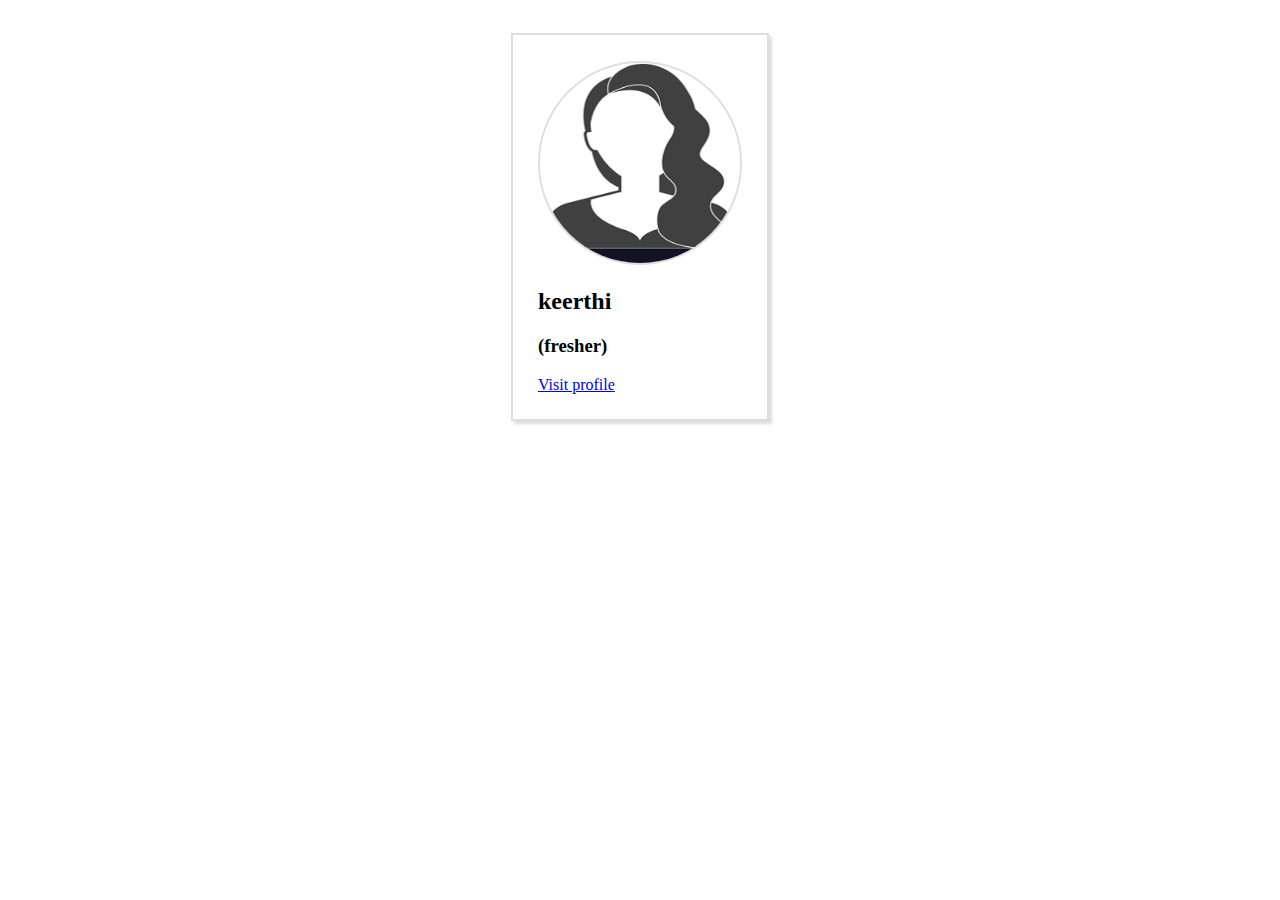
<file: index.html>
<!DOCTYPE html>
<html lang="en" dir="ltr">
  <head>
    <meta charset="utf-8">
    <title></title>
    <link rel="stylesheet" href="style.css"
  </head>
  <body>
    <!-- Parent -->
    <div class="parent">
      <!--child-->
      <div class="child">
    <image src="images/profile.png"alt="profile">
      <h2>keerthi</h2>
      <h3>(fresher)</h3>
      <a href="resume.html">Visit profile</a>
</div>
</div>
  </div>
  </body>
</html>
</file>
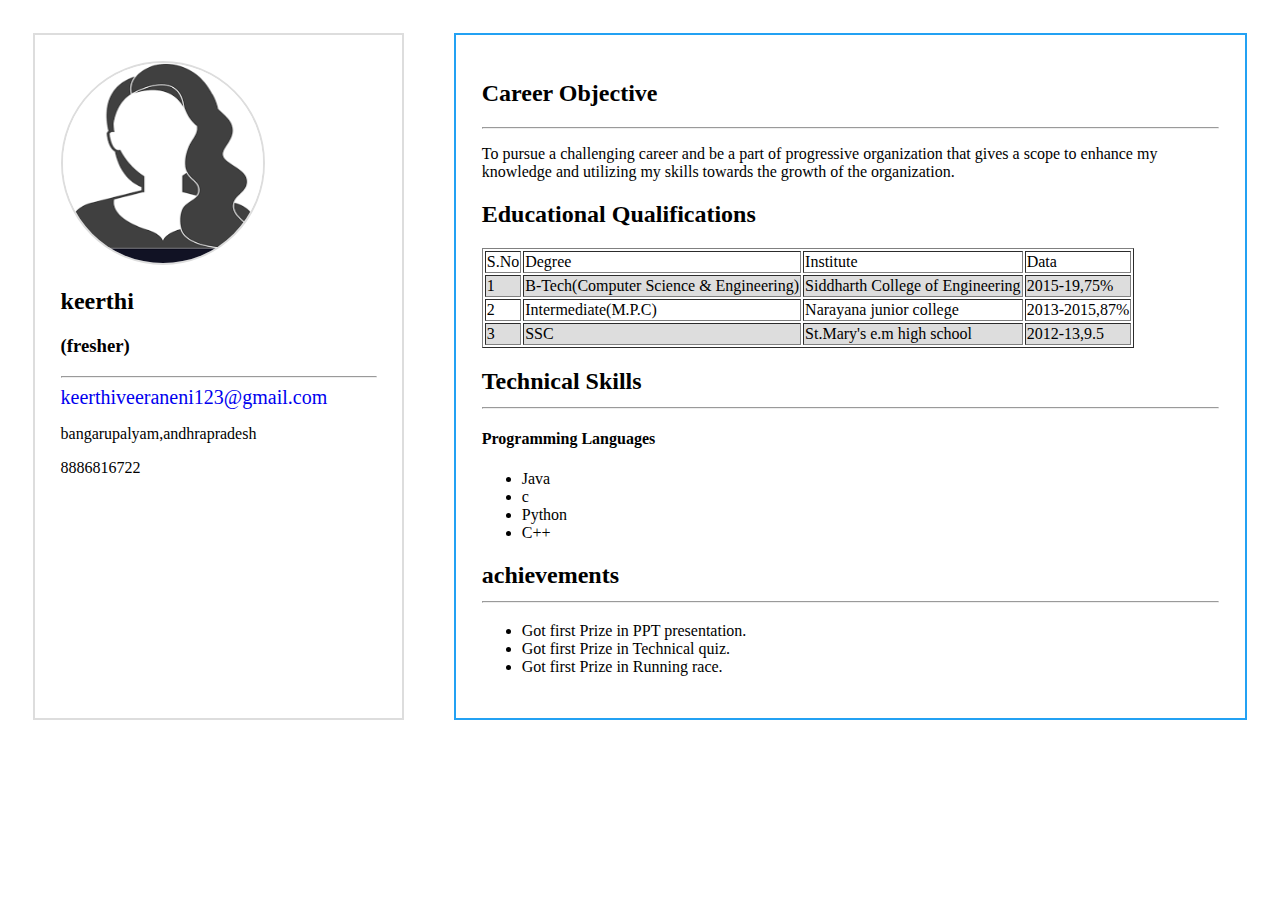
<file: resume.html>
<!DOCTYPE html>
<html lang="en" dir="ltr">
  <head>
    <meta charset="utf-8">
    <title></title>
    <meta name="viewport" content="width=device-width,initial-scale=1">
    <link rel="stylesheet"href="style.css">
  </head>
  <body>
    <!-- Parent -->
    <div class="parent">
      <!-- leftChild -->
      <div class="leftChild">
    <image src="images/profile.png"alt="profile">
      <h2>keerthi</h2>
      <h3>(fresher)</h3>
      <hr>
      <a href="mailto:keerthiveeraneni123@gmail.com"class="mail">keerthiveeraneni123@gmail.com</a>
      <p>bangarupalyam,andhrapradesh</p>
      <p>8886816722</p>
  </div>
  <!--rightchild-->
      <div class="rightChild" id="child2">
      </div>
</div>
<script type="text/javascript" src="main.js"></script>

</script>
  </body>
</html>
</file>
<file: style.css>
tr:nth-child(even){
   background:#ddd;
  }.parent{
  display:flex;
  flex-direction:row;
  justify-content:center;
}
.child{
   border:2px solid #ddd;
   padding: 2%;
   margin: 2%;
   box-shadow: 3px 3px 3px #ddd;
}
  img{
    width: 200px;
    height: 200px;
    border-radius: 50%;
    border: 2px solid #ddd
  }
}
h2,
h3{
  text-align: center;
}
.a{
  display: block;
  text-align: center;
  text-decoration: none;
  background: #23A1F3;
  color: #fff;
  padding:2%;
}
.leftChild{
  width:30%;
  border:2px solid #ddd;
  padding:2%;
  margin:2%
}
.rightChild{
  width:70%;
  border:2px solid #23A1F3 ;
  padding:2%;
  margin:2%;
}
.mail{
  text-decoration: none;
  font-size: 20px;
}
@media only screen and (min-width:320px) and (max-width:400px){
.parent{
  display:flex;
  flex-direction:row;
  justify-content:center;
}
.child{
  border: 2px solid #ddd;
  padding: 2%;
  margin: 2%;
}
h2,
h3{
  text-align: center;
}
.a{
  display: block;
  text-align: center;
  text-decoration: none;
  background: #23A1F3;
  color: #fff;
  padding:2%;
}
.leftChild{
  width:30%;
  border:2px solid #ddd;
  padding:2%;
  margin:2%
}
.rightchild{
  width:70%
  border:2px solid #ddd;
  padding:2%;
  margin:2%
}
.mail{
  text-decoration: none;
  font-size: 20px;
}
@media only screen and (min-width:320px) and (max-width:480px){
  .parent{
  display:flex;
  flex-direction:column;
  justify-content:center;
}
.child{
img{
  width:200px;
  height:200px;
  border-radius:50%;
  border:2px solid #23A1F3;
}
h2,
h3{
  text-align: center;
}
.a{
  display: block;
  text-align: center;
  text-decoration: none;
  background: #23A1F3;
  color: #fff;
  padding:2%;
}
.leftChild{
  width:30%;
  border:2px solid #ddd;
  padding:2%;
  margin:2%
}
.rightchild{
  width:70%
  border:2px solid #ddd;
  padding:2%;
  margin:2%
}
.mail{
  text-decoration: none;
  font-size: 20px;
}

}
</file>
